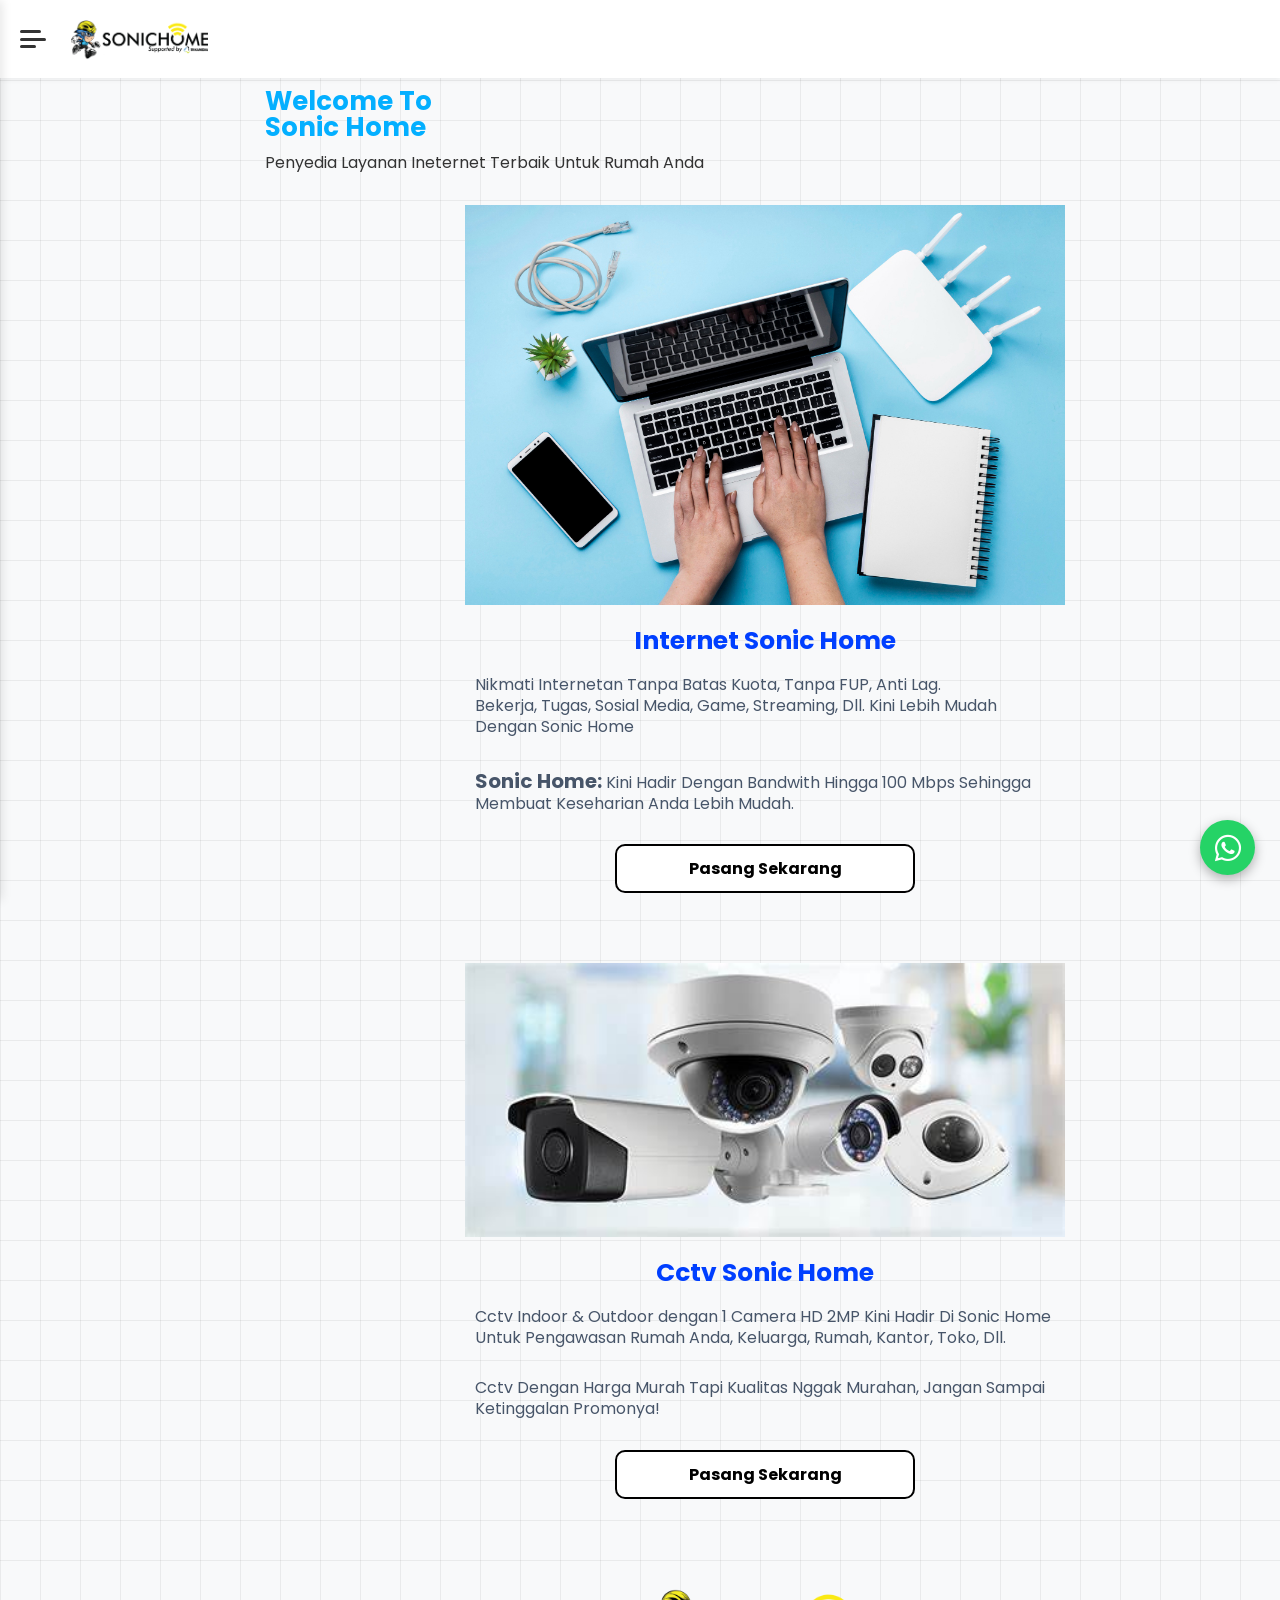
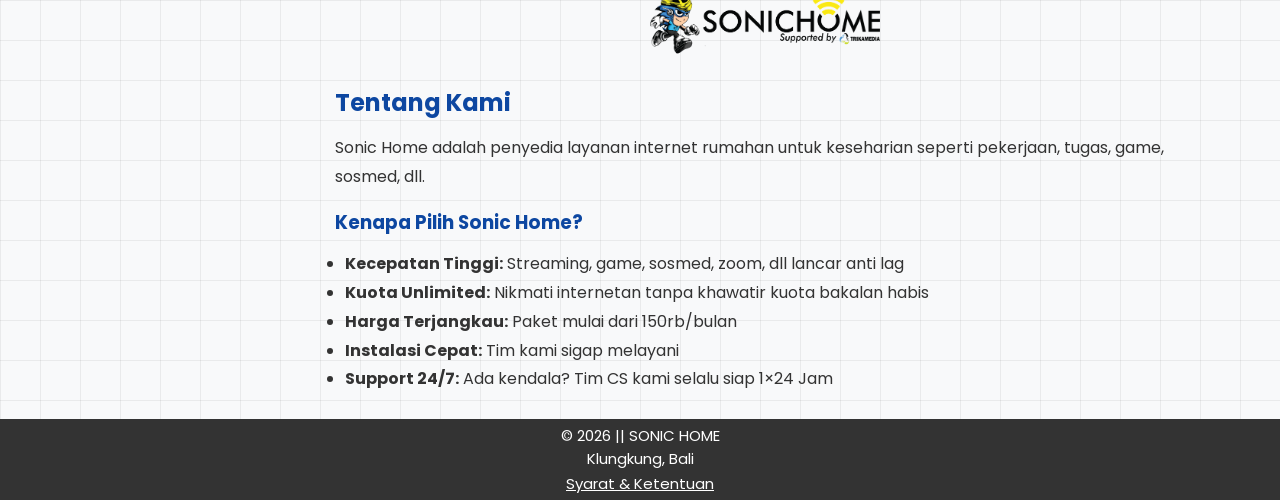
<file: index.html>
<!DOCTYPE html>
<html lang="id">
<head>
  <meta charset="UTF-8" />
  <meta name="viewport" content="width=device-width, initial-scale=1.0" />
  <title>Sonic Home - Dashboard</title>
  <script async src="https://pagead2.googlesyndication.com/pagead/js/adsbygoogle.js?client=ca-pub-5118305745204349"
     crossorigin="anonymous"></script>
  <link rel="stylesheet" href="https://cdnjs.cloudflare.com/ajax/libs/font-awesome/6.4.0/css/all.min.css" />
  <link href="https://fonts.googleapis.com/css2?family=Poppins:wght@400;500;600;700&display=swap" rel="stylesheet" />
  <link rel="stylesheet" href="style.css" />
</head>
<body>

  <div class="overlay" id="overlay"></div>

  <header>
    <button class="hamburger-btn" id="hamburgerBtn">
         <span class="bar line-top"></span>
    <span class="bar line-middle"></span>
    <span class="bar line-bottom"></span>
    </button>
    <div class="logo">
      <a href="/">
    <img src="/image/logo.png" alt="Logo Sonic" class="logo-img">
      </a>
    </div>
  </header>

  <aside class="sidebar" id="sidebar">
    <div class="sidebar-header">
       <div class="sidebar-logo">
    <img src="/image/logo.png" alt="Logo Sonic">
    </div>
    <button class="close-btn" id="closeBtn">
      <i class="fa-solid fa-xmark"></i>
    </button>
    </div>
   
    <div class="sidebar-content">
    <div class="sidebar-section">
      <div class="sidebar-title">Menu Utama</div>
      <ul class="sidebar-menu">
        <li>
          <a href="/"><i class="fa-solid fa-house"></i> Beranda<i class="fa-solid fa-chevron-right arrow"></i></a>
        </li>
        <li class="has-dropdown">
          <a href="#" class="dropdown-btn">
            <i class="fa-solid fa-store"></i> Produk 
            <i class="fa-solid fa-chevron-down arrow"></i>
          </a>
			<ul class="submenu">
				<li><a href="/wifi"><i class="fa-solid fa-wifi"></i> WIFI</a></li>
				<li><a href="/cctv"><i class="fa-solid fa-camera"></i> CCTV</a></li>
			</ul>
        </li>
		  <li>
		  <a href="/promo"><i class="fa-solid fa-tag"></i> Promo<i class="fa-solid fa-chevron-right arrow"></i></a>
		  </li>
      </ul>
    </div>

    <div class="sidebar-section">
      <div class="sidebar-title">Support</div>
      <ul class="sidebar-menu">
        <li>
          <a href="/contact"><i class="fa-solid fa-phone"></i> Hubungi Kami<i class="fa-solid fa-chevron-right arrow"></i></a>
        </li>
        <li>
          <a href="/about"><i class="fa-solid fa-book-open"></i> Tentang<i class="fa-solid fa-chevron-right arrow"></i></a>
        </li>
        <li>
          <a href="/terms"><i class="fa-solid fa-lock"></i> Syarat & Ketentuan<i class="fa-solid fa-chevron-right arrow"></i></a>
        </li>
        <li>
          <a href="/faq"><i class="fa-solid fa-circle-question"></i>FAQ<i class="fa-solid fa-chevron-right arrow"></i></a>
        </li>
      </ul>
    </div>
    
    <div class="sidebar-section">
      <div class="sidebar-title">My Team</div>
      <ul class="sidebar-menu">
        <li>
          <a href="/team"><i class="fa-solid fa-crown"></i> Contributors<i class="fa-solid fa-chevron-right arrow"></i></a>
        </li>
      </ul>
    </div>
    </div>
  </aside>
		<section class="animated">
<div class="judul">
      <h1>Welcome To <br> Sonic Home</h1>
  <p>Penyedia Layanan Ineternet Terbaik Untuk Rumah Anda</p>
</div>
		</section>
	<section class="animated">
  <main class="hero">
    <img src="/image/wifi.jpg" alt="Router Wi-Fi" class="hero-image" />
    <div class="hero-content">
      <h1>Internet Sonic Home</h1>
      <p>Nikmati Internetan Tanpa Batas Kuota, Tanpa FUP, Anti Lag.<br>
      Bekerja, Tugas, Sosial Media, Game, Streaming, Dll. Kini Lebih Mudah Dengan Sonic Home</p>
      <p><b>Sonic Home:</b> Kini Hadir Dengan Bandwith Hingga 100 Mbps Sehingga Membuat Keseharian Anda Lebih Mudah.</p>
    </div>
    <div class="action-button-container">
          <a href="/wifi" class="btn-subscribe">Pasang Sekarang</a>
	</div>
	</section>
  </main>

  <section class="animated">
<main class="hero">
    <img src="/image/cctv.jpg" alt="Router Wi-Fi" class="hero-image" />
    <div class="hero-content">
      <h1>Cctv Sonic Home</h1>
      <p>Cctv Indoor & Outdoor dengan 1 Camera HD 2MP Kini Hadir Di Sonic Home<br>
        Untuk Pengawasan Rumah Anda, Keluarga, Rumah, Kantor, Toko, Dll.</p>
      <p>Cctv Dengan Harga Murah Tapi Kualitas Nggak Murahan, Jangan Sampai Ketinggalan Promonya!</p>
    </div>
	<div class="action-button-container">
          <a href="/wifi" class="btn-subscribe">Pasang Sekarang</a>
	</div>
	</section>
  </main>

    <section class="animated">
	<section id="tentang" class="tentang">
  <div class="about-logo">
    <img src="/image/logo.png" alt="Logo Sonic">
    </div>
	<h2>Tentang Kami</h2>
    <p>Sonic Home adalah penyedia layanan internet rumahan untuk keseharian seperti pekerjaan, tugas, game, sosmed, dll.</p>
    
    <h3>Kenapa Pilih Sonic Home?</h3>
    <ul>
      <li><b>Kecepatan Tinggi:</b> Streaming, game, sosmed, zoom, dll lancar anti lag</li>
      <li><b>Kuota Unlimited:</b> Nikmati internetan tanpa khawatir kuota bakalan habis</li>
      <li><b>Harga Terjangkau:</b> Paket mulai dari 150rb/bulan</li>
      <li><b>Instalasi Cepat:</b> Tim kami sigap melayani</li>
      <li><b>Support 24/7:</b> Ada kendala? Tim CS kami selalu siap 1×24 Jam </li>
    </ul>
    </p>
  </section>
	</section>
   <a href="https://wa.me/628175284838" class="whatsapp" target="_blank">
    <i class="fa-brands fa-whatsapp"></i>
  </a>


	<footer class="footer">	
	<p>© 2026 || SONIC HOME<br>Klungkung, Bali</p>
		<div class="footer-links" style="margin-top: 2px;">
    <a href="/terms" style="color: #ffffff; text-decoration: underline; font-size: 15px;">Syarat & Ketentuan</a>
  </div>
	</footer>
  <script src="script.js"></script>
</body>
</html>
</file>
<file: style.css>
* {
  margin: 0;
  padding: 0;
  box-sizing: border-box;
  font-family: 'Poppins', sans-serif;
}

body {
  background-color: #f8f9fa;
  background-image: 
   linear-gradient(rgba(0,0,0,.06) 1px, transparent 1px),
   linear-gradient(90deg, rgba(0,0,0,.06) 1px, transparent 1px);
  background-size: 40px 40px;
  color: #333;
  overflow-x: hidden;
}

header {
  display: flex;
  align-items: center;
  padding: 10px 20px;
  background-color: #fff;
  box-shadow: 0 2px 5px rgba(0,0,0,0.05);
  position: sticky;
  top: 0;
  z-index: 100;
}
.hamburger-btn {
  background: none;
  border: none;
  cursor: pointer;
  margin-right: 15px;
  width: 26px;
  height: 18px;
  display: flex;
  flex-direction: column;
  justify-content: space-between;
  align-items: flex-start;
  padding: 0;
}

.hamburger-btn .bar {
  height: 3px;
  background-color: #333;
  border-radius: 2px;
  transition: width 0.3s ease;
}

.hamburger-btn .line-top { width: 80%; }
.hamburger-btn .line-middle { width: 100%; }
.hamburger-btn .line-bottom { width: 60%; }

.logo {
  display: flex;
  align-items: center;
  gap: 60px;
  font-weight: 700;
  font-size: 20px;
  color: #0b2b5c;
  margin-left: 10px;
  padding-botoom: 10px;
}

.logo-img {
  height: 40px;       
  width: auto;        
  object-fit: contain;
  margin-top: 10px;
}

.sidebar {
  position: fixed;
  top: 0;
  left: -280px;
  width: 280px;
  height: 100%;
  background-color: #def5ff;
  z-index: 1000;
  transition: left 0.3s ease;
  overflow-y: auto;
  box-shadow: 2px 0 10px rgba(0, 0, 0, 0.1);
}

.sidebar-header {
  position: absolute;
  top: 0;
  left: 0;
  width: 100%;
  heigth: 60px;
  display: flex;
  align-items: center;
  justify-content: space-between;
  padding: 0 20px;
  background-color: #def5ff;
  z-index: 1001;
  box-sizing: border-box;
  border-bottom: 1px solid #cccdce;
}
.sidebar-logo {
  display: flex;
  align-items: center;
  gap: 5px;
  font-size: 18px;
  font-weight: 700;
  color: #333;
}

.sidebar-logo img {
  width: auto;
  height: 40px;
  object-fit: contain;
  border-radius: 8px;
  margin-top: 12px;
  margin-right: 30px;
  padding-right: 30px;
}

.sidebar-content {
  padding-top: 80px;
  padding-bottom: 20px;
}

.sidebar.active {
  left: 0;
}

.sidebar-section {
  padding: 0 20px 20px 20px;
  border-bottom: 1px solid #eee;
}
 .sidebar-section:first-child {
   margin-top: 0;
   padding-top: 0;
 }
.sidebar-title {
  padding: 0 0 5px 5px;
  font-size: 10px;
  font-weight: 600;
  color: #64748b;
  text-transform: uppercase;
  margin-bottom: 5px;
  pointer-events: none;
}

.sidebar-menu {
  list-style: none;
  padding: 0;
  margin: 0;
}

.sidebar-menu li a {
  display: flex;
  align-items: center;
  padding: 12px 25px;
  color: #334155;
  text-decoration: none;
  font-size: 12px;
  font-weight: 500;
  transition: background 0.2s;
  margin: 0 -20px;
}

.sidebar-menu li a:hover {
  background-color: #def5ff;
}

.sidebar-menu li a i {
  width: 30px;
  font-size: 16px;
  color: #475569;
}

.sidebar-menu li a .arrow {
  margin-left: auto;
  font-size: 9px;
}


.overlay {
  position: fixed;
  top: 0;
  left: 0;
  width: 100%;
  height: 100%;
  background: rgba(0, 0, 0, 0.4);
  display: none;
  z-index: 999;
}

.overlay.active {
  display: block;
}
.close-btn {
  position: absolute;
  top: 25px;
  right: 20px;
  z-index: 1001;
  background: none;
  border: none;
  font-size: 20px;
  color: #64748b;
  cursor: pinter;
  line-height: 1;
}


.hero {
  padding: 0;
  max-width: 600px;
  margin: 0 auto;
}

.hero-image {
  width: 100%;
  border-radius: 0;
  margin-bottom: 10px;
  object-fit: cover;
}

.hero-content h1 {
  font-size: 25px;
  color: #003fff;
  margin-bottom: 5px;
  text-align: center;
  pointer-events: none;
}

.hero-content p {
  font-size: 16px;
  line-height: 1.3;
  color: #475569;
  margin-bottom: 10px;
  padding: 10px;
  padding-top: 10x;
  pointer-events: none;
}
.hero-content b {
  font-size: 20px;
  pointer-events: none;
}

.judul h1 {
  font-size: 26px;
  line-height: 1.0;
  color: #03afff;
  padding: 5px 10px;
  pointer-events: none;
}
.judul p {
  font-size: 16px;
  color: #333;
  margin: 0 0 10px 0;
  padding-top: 5px;
  padding-bottom: 10px;
  padding-right: auto;
  padding-left: 10px;
  pointer-events: none;
}
.whatsapp {
  position: fixed; 
  bottom: 25px; 
  right: 25px;
  background: #25D366; 
  color: white;
  width: 55px; 
  height: 55px;
  border-radius: 50%; 
  text-decoration: none;
  display: flex; 
  align-items: center; 
  justify-content: center;
  font-size: 30px; 
  box-shadow: 0 4px 12px rgba(0,0,0,0.3);
  transition: transform 0.2s ease;
  z-index: 999;
}

.whatsapp:hover { 
  transform: scale(1.1); 
}

.action-button-container {
  text-align: center;
  margin-top: 20px;
  margin-bottom: 60px;
}
.btn-subscribe {
   background: #ffffff;
   color: #000;
   border: 2px solid #000;
   padding: 10px 5px;
   border-radius: 10px;
   font-weight: bold;
   width: 50%;
   max-width: 300px;
   display: block;
   margin-top: 0;
   margin-bottom: 0;
   margin-left: auto;
   margin-right: auto;
   text-decoration: none;
}
.btn-subscribe:hover {
  background-color: #eee;
  transform: translateY(-2px);
  text-decoration: none;
}
.btn-promo {
  background: #fff;
  color: #000;
  border: 2px solid #000;
  border-radius: 10px;
  padding: 10px 5px;
  font-weight: bold;
  justify-content: center;
  text-align: center;
  display: block;
}

.footer {
  box-sizing: border-box;
  background: #333;
  color: #fff;
  padding: 5px;
  text-align: center;
  font-size: 15px;
  pointer-events: none;
}

body.no-scroll {
  overflow: hidden;
  width: 100%;
}

.submenu {
  list-style: none;
  max-height: 0;
  overflow: hidden;
  transtion: max-height 0.6s ease;
  padding-left: 40px;
}

.submenu li a {
  font-size: 10px;
  padding: 8px;
  display: block;
  text-decoration: none;
}

.has-dropdown.active .submenu {
  max-height: 200px;
}

.has-dropdown span {
  float: right;
  font-size: 20px;
  color: #2563eb;
  transition: 0.3s;
}

.animated {
  padding: 5px 5px;
  transform: translateX(-50px);
  opacity: 0;
  transition: transform 1.7s cubic-bezier(0.22, 1, 0.36, 1), opacity 1.7s ease-out;
}
.animated.show {
  transform: translateX(0);
  opacity: 1;
}
@media (min-width: 992px) {
  .animated {
    margin-left: 250px;
  }
}
.about-logo {
text-align: center;
margin: auto;
}
.about-logo img {
   max-width: 230px;
   height: auto;
   width: 100%;
}
.tentang { 
  padding: 20px;  
  max-width: 900px; 
  margin: auto; 
  line-height: 1.8; 
  pointer-events: none;
}

.tentang h2, .tentang h3 { 
  color: #0d47a1; 
  margin: 15px 0 10px; 
}

.tentang ul { 
  margin-left: 10px; 
}
.paket-container {
  display: grid;
  grid-template-columns: repeat(auto-fit, minmax(280px, 1fr));
  gap: 25px;
  padding: 10px 20px;
  max-width: 1200px;
  margin: 10px auto 0;
}
.card-paket {
  background: white;
  border-radius: 15px;
  padding: 10px 10px;
  box-shadow: 0 5px 20px rgba(0,0,0,0.08);
  border: 2px solid #333;
  text-align: center;
  transition: transform 1.0s ease;
  pointer-events: none;
}
.card-paket:hover {
  transform: tranlateY(-5px);
}    
                         
.card-paket h3 {
  color: #003fff;
  font-size: 1.6em;
  margin-bottom: 10px;
}
.card-paket .harga { 
  font-size: 1.2em;
  font-weight: bold;
  color: #222;
  margin: 15px 0;
}
.card-paket .harga span {
  font-size: 0.7em;
  font-weight: normal;
  color: #666;
}                                     
.badge {
  position: absolute;
  top: 15px;
  right: 110px;
  background: #00aaff;
  color: white;
  padding: 5px 35px;
  font-size: 10px;
  border-radius: 8px;
  font-weight: bold;
  pointer-events: none;
}
.badge.merah { 
  bakground: #ff3d00; 
}
.badge.kuning: { 
  backgound: #ffc107; 
  color: #222;
}
.syarat { 
  font-size: 0.8em; 
  color: #888;
  pointer-events: none;
}
.deskripsi { 
  color: #444; 
  line-height: 1.6;
  margin-bottom: 15px;
  pointer-events: none;
}
.card-contributor {
  display: flex;
  gap: 20px;
  background: #fff;
  border: 2px solid #333;
  border-radius: 16px;
  padding: 24px;
  margin-bottom: 20px;
  pointer-events: none;
}
.avatar {
  width: 50px;
  height: 50px;
  border-radius: 12px;
  background: #fff;
  display: flex;
  align-items: center;
  justify-content: center;
  font-size: 1em;
  font-weight: bold;
  color: #333;
  flex-shrink: 0;
  border: 1px solid #333;
}
.info {
  flex: 1;
}
.name-row {
  display: flex;
  align-items: center;
  gap: 10px;
  margin-bottom: 4px;
}
.name-row h3 {
  font-size: 1.3em;
  margin: 0;
  color: #222;
}
.badge-team {
  font-size: 0.7em;
  font-weight: 700;
  padding: 4px 10px;
  border-radius: 20px;
  background: #f00000;
  color: white;
  letter-spacing: 0.5px;
}
.badge-team.owner {
  bakground: #f00000;
  color: white;
}
.badge-team.partner {
  background: #22c55e;
  color: white;
}
.badge-team.dev {
  background: #6366f1;
  color: white;
}
.role {
  color: #666;
  font-size: 0.9em;
  margin-bottom: 10px;
}
.bio {
  color: #444;
  font-size: 0.95em;
  line-height: 1.6;
  margin-bottom: 10px;
}
.quote {
  color: #888;
  font-style: italic;
  font-size: 0.9em;
}

.contact-hero {
  background: linear-gradient(135deg, #007bff, #00c6ff);
  color: white;
  text-align: center;
  padding: 80px 20px;
}
.contact-hero h1 { font-size: 2.5rem; margin-bottom: 10px; }

.contact-container {
  display: flex;
  gap: 30px;
  padding: 50px 20px;
  max-width: 1100px;
  margin: auto;
  flex-wrap: wrap;
}

.contact-info, .contact-form {
  flex: 1;
  min-width: 300px;
  background: #fff;
  padding: 30px;
  border-radius: 12px;
  box-shadow: 0 4px 15px rgba(0,0,0,0.1);
}

.contact-item {
  display: flex;
  gap: 15px;
  margin-bottom: 20px;
  align-items: flex-start;
}
.contact-item i {
  font-size: 1.5rem;
  color: #007bff;
  margin-top: 3px;
}


.contact-form input, .contact-form textarea {
  width: 100%;
  padding: 12px;
  margin-bottom: 15px;
  border: 1px solid #ddd;
  border-radius: 8px;
  font-size: 1rem;
}

.contact-item a {
   color: #333;
   text: none;
   transition: 0.3s;
   text-decoration: none;
}
.contact-item a:hover {
   color: #007bff
   text-decoration: underline;
}
.contact-item h2 h3 {
  pointer-events: none;
}
.terms-section {
  padding: 50px 20px;
  background-color: transparent;
  font-family: system-ui, -apple-system, sans-serif;
  color: #334155;
  pointer-events: none;
}

.container {
  max-width: 800px;
  margin: 0 auto;
}

.terms-header {
  text-align: center;
  margin-bottom: 25px;
}
.terms-page {
  display: none; /* Sembunyikan semua halaman secara default */
}

.terms-page.active {
  display: block; /* Tampilkan hanya halaman aktif */
  animation: fadeIn 0.4s ease;
}

@keyframes fadeIn {
  from { opacity: 0; transform: translateY(8px); }
  to { opacity: 1; transform: translateY(0); }
}

.terms-card {
  background: #ffffff;
  border-radius: 12px;
  padding: 24px;
  margin-bottom: 20px;
  box-shadow: 0 4px 6px -1px rgba(0, 0, 0, 0.05);
  border: 1px solid #e2e8f0;
}

.terms-card h2 {
  font-size: 1.2rem;
  color: #0284c7;
  margin-top: 0;
}

.faq-page {
  max-width: 800px;
  margin: 50px auto;
  padding: 30px 20px;
  font-family: 'Poppins', sans-serif;
}

.faq-item {
  background: #fff;
  border: 1px solid #e5e7eb;
  border-radius: 10px;
  margin-bottom: 15px;
  overflow: hidden;
  transition: 0.3s;
}

.faq-item:hover {
  box-shadow: 0 4px 12px rgba(37, 99, 235, 0.1);
}

.faq-q {
  width: 100%;
  background: none;
  border: none;
  padding: 18px 20px;
  font-size: 14px;
  font-weight: 600;
  color: #1f2937;
  text-align: left;
  cursor: pointer;
  display: flex;
  justify-content: space-between;
  align-items: center;
}

.faq-q span {
  font-size: 20px;
  color: #2563eb;
  transition: 0.3s;
}

.faq-a {
  max-height: 0;
  overflow: hidden;
  transition: max-height 0.3s ease;
  padding: 0 20px;
}

.faq-a p {
  font-size: 14px;
  color: #4b5563;
  line-height: 1.7;
  padding-bottom: 18px;
}

/* Saat aktif kebuka */
.faq-item.active .faq-a {
  max-height: 300px;
  padding: 0 20px 18px 20px;
}

.faq-item.active .faq-q span {
  transform: rotate(45deg);
}

.faq-contact {
  text-align: center;
  margin-top: 40px;
  padding: 20px;
  background: #deecff;
  border-radius: 10px;
  box-shadow: 0 10px 12px rgba(37, 99, 235, 0.1);
}
.faq-contact a {
  color: #2563eb;
  font-weight: 600;
  text-decoration: none;
}
</file>
